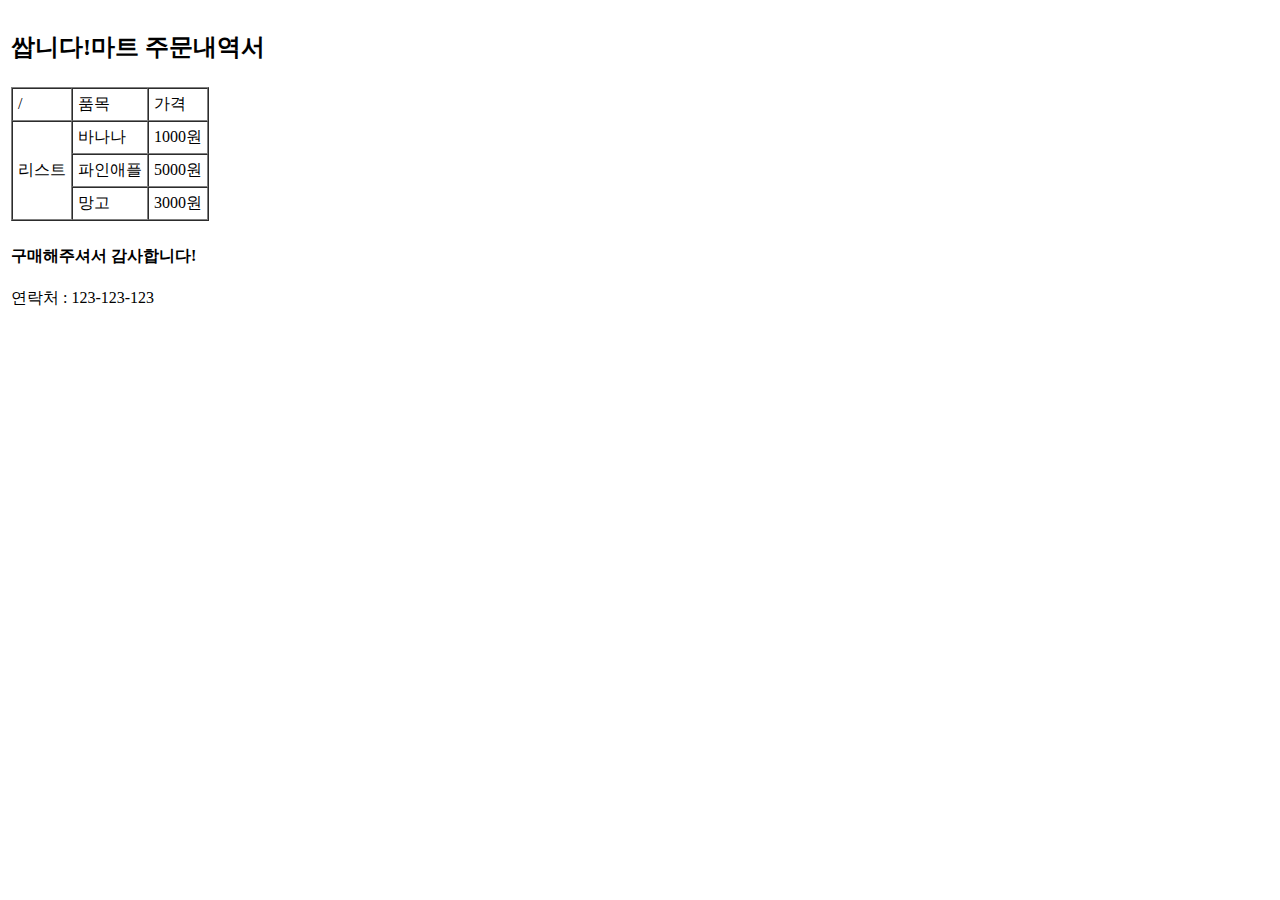
<file: emailLayout.html>
<!DOCTYPE html>
<html lang="en">
<head>
    <meta charset="UTF-8">
    <meta name="viewport" content="width=device-width, initial-scale=1.0">
    <title>emailLayout.html</title>
</head>
<body>

    <table>
        <tr>
            <td>
                <h2>쌉니다!마트 주문내역서</h2>
            </td>
        </tr>
        <tr>
            <td>
                <!-- 테이블 -->
                <table border="1" cellspacing="0" cellpadding="5" >
                    <tr>
                        <td>/</td>
                        <td>품목</td>
                        <td>가격</td>
                    </tr>
                    <tr>
                        <td rowspan="3">리스트</td>
                        <td>바나나</td>
                        <td>1000원</td>
                    </tr>
                    <tr>
                        <td>파인애플</td>
                        <td>5000원</td>
                    </tr>
                    <tr>
                        <td>망고</td>
                        <td>3000원</td>
                    </tr>
                </table>
            </td>
        </tr>
        <tr>
            <td>
                <h4>구매해주셔서 감사합니다!</h4>
                <p>연락처 : 123-123-123</p>
            </td>
        </tr>
    </table>



    
</body>
</html>
</file>
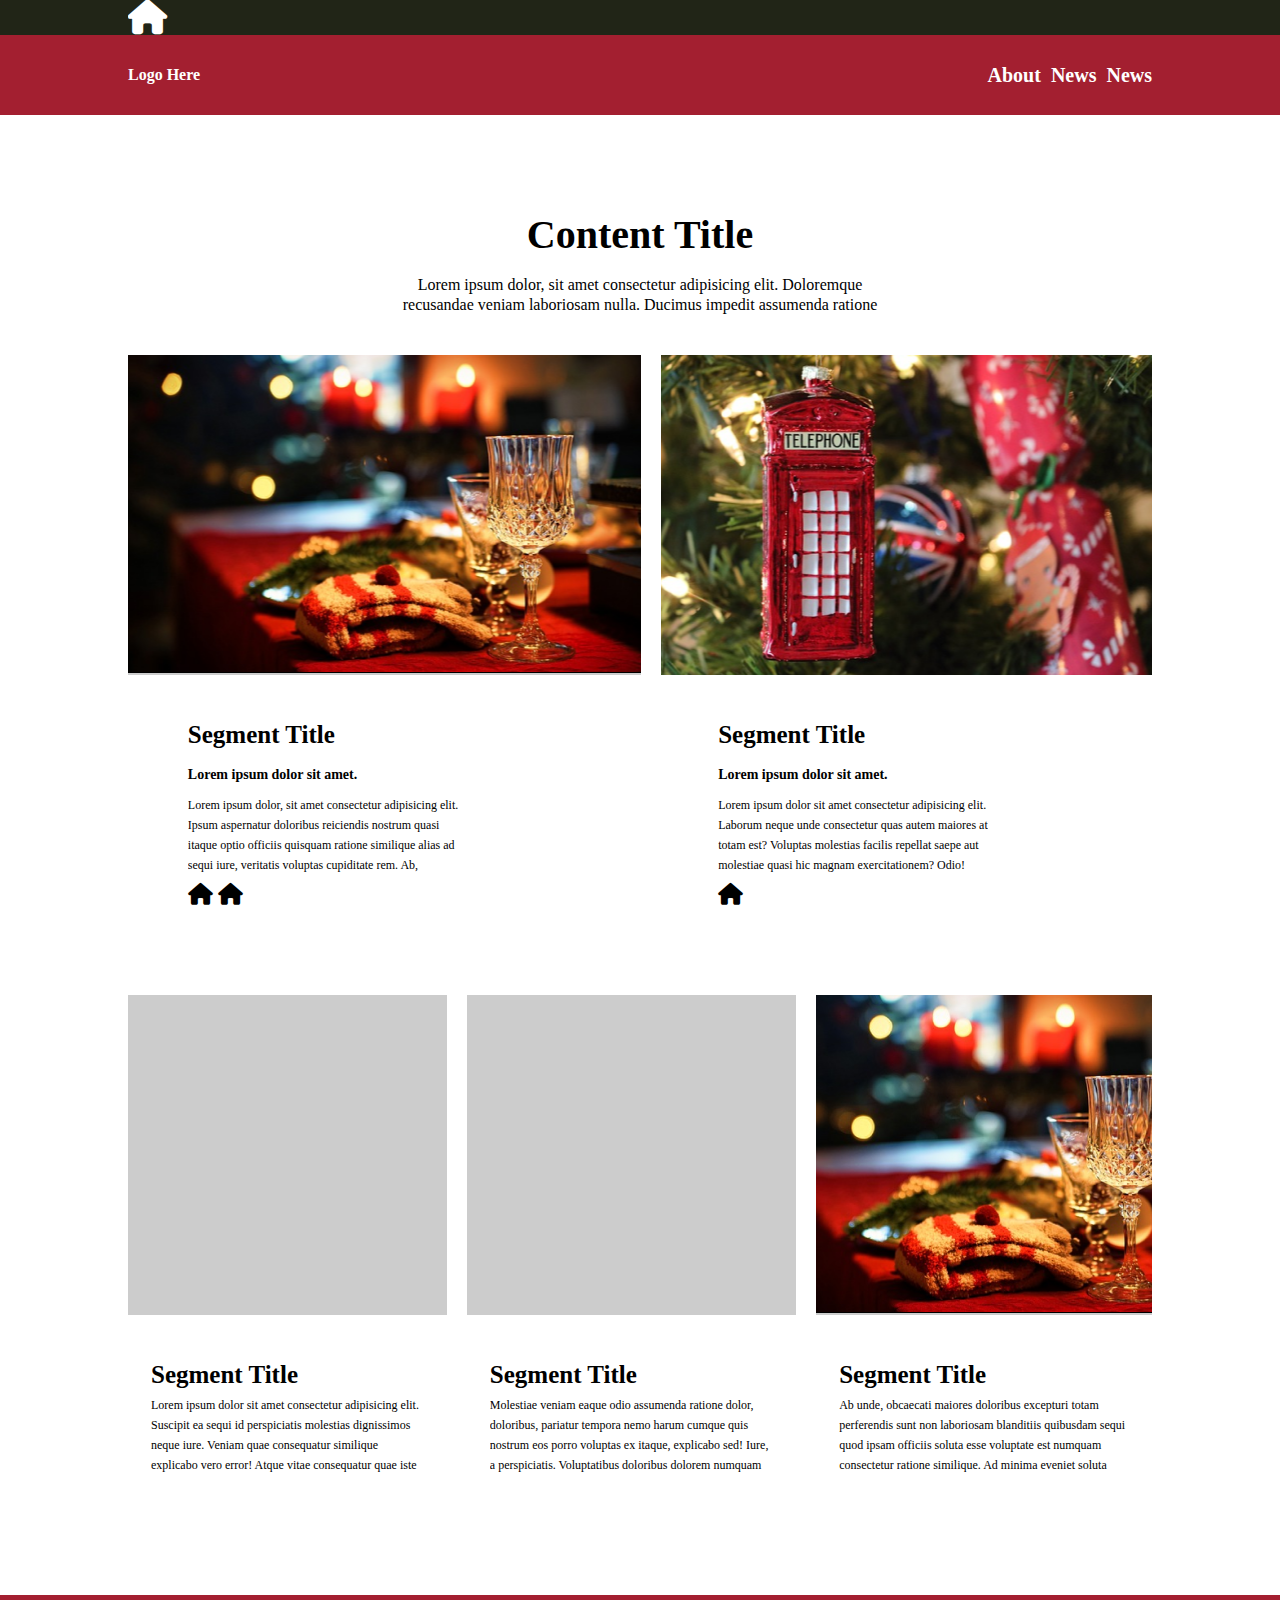
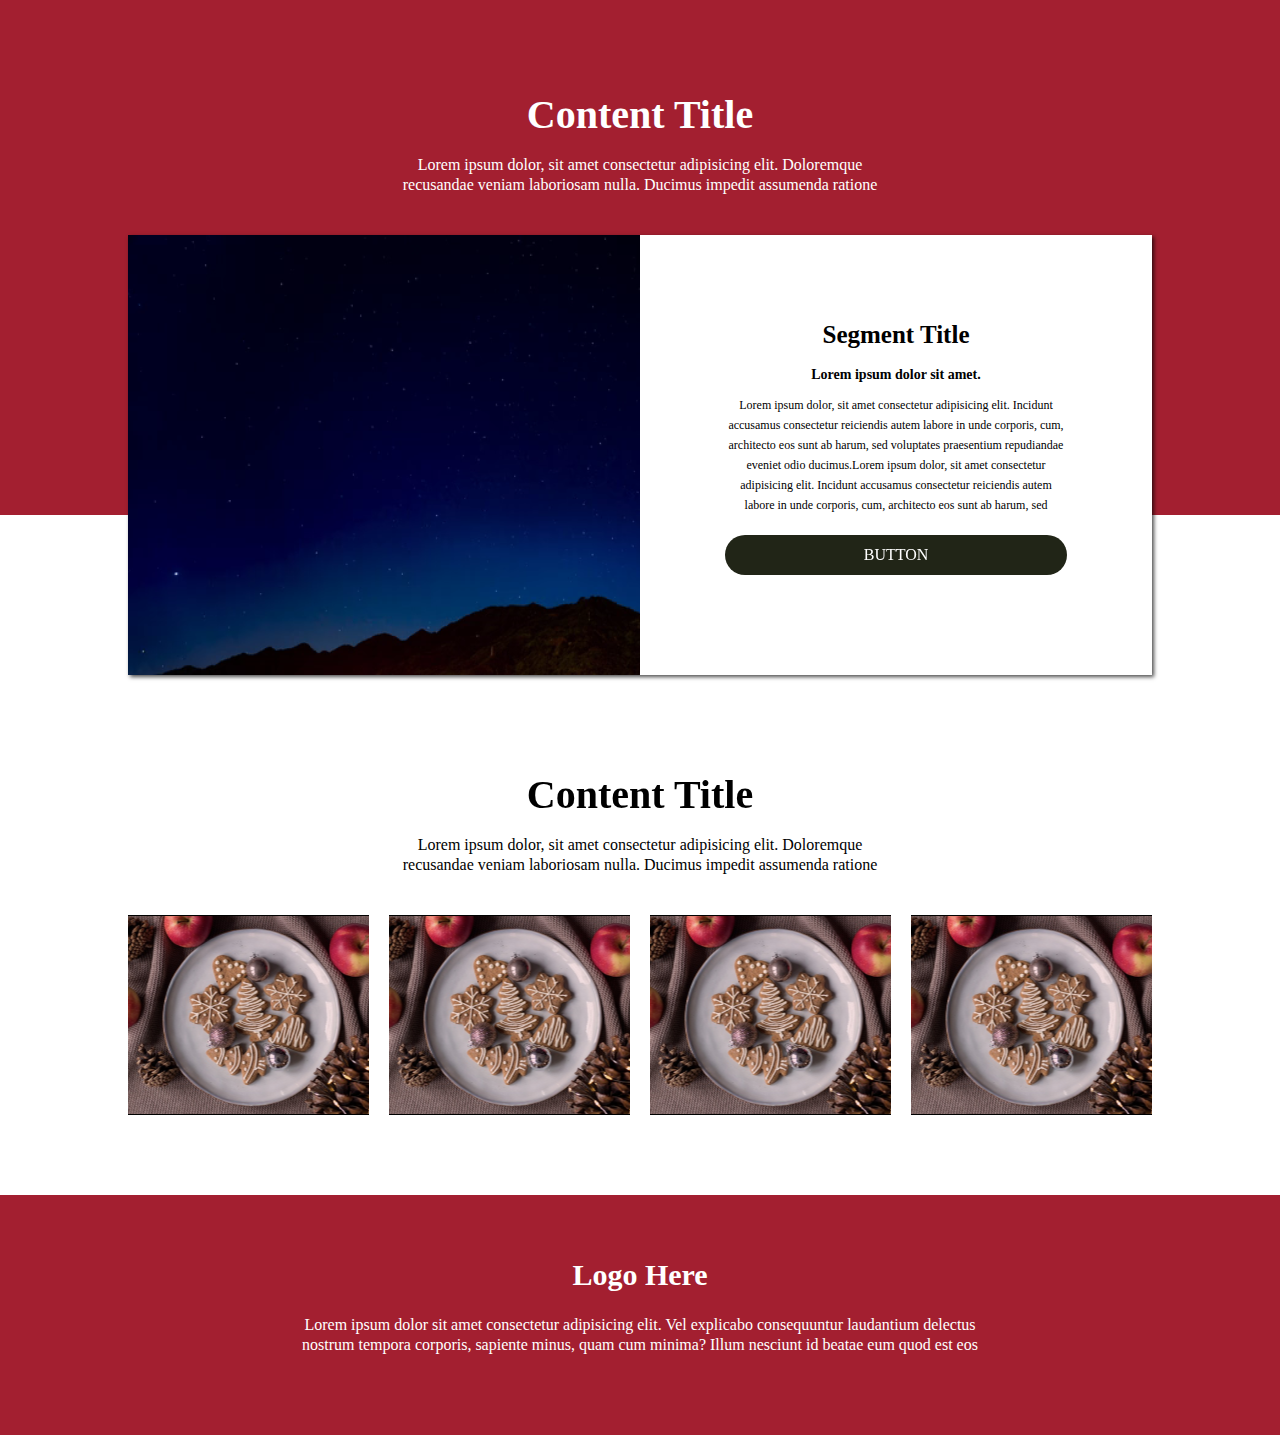
<file: index2.html>
<!DOCTYPE html>
<html lang="en">

<head>
    <meta charset="UTF-8">
    <meta name="viewport" content="width=device-width, initial-scale=1.0">
    <link rel="stylesheet" href="./css/all.min.css">
    <link rel="stylesheet" href="./css/index.css">
    <title>Document</title>
</head>

<body>
    <div class="hdrTopWrap">
        <div class="hdrTop">
            <i class="fa-solid fa-house"></i>
        </div>
    </div>
    <div class="headerWrap">
        <div class="header">
           <h1>
                <a href="#">logo here</a>
            </h1>
            <ul>
                <li>
                    <a href="http://www.naver.com"target="_blank">about</a>
                </li>
                <li>
                    <a href="http://www.daum.net">news</a>
                </li>
                <li>
                    <a href="http://www.daum.net">news</a>
                </li>
                <li>
                    <i class="fa-solid fa-house"></i>
                </li>
            </ul>
        </div>
    </div>

    <div class="cntWrap">
        <div class="content cnt01">
            <div class="header">
                <h2>content title</h2>
                <p>Lorem ipsum dolor, sit amet consectetur adipisicing elit. Doloremque recusandae veniam laboriosam
                    nulla. Ducimus impedit assumenda ratione similique inventore mollitia sunt in harum facere. Dolorem
                    sequi id eveniet nostrum velit.</p>
            </div>
            <div class="section">
                <div class="artTop">
                    <div class="article">
                        <div class="image i1"></div>
                        <div class="texts">
                            <h3>segment title</h3>
                            <h4>Lorem ipsum dolor sit amet.</h4>
                            <p>Lorem ipsum dolor, sit amet consectetur adipisicing elit. Ipsum aspernatur doloribus
                                reiciendis nostrum quasi itaque optio officiis quisquam ratione similique alias ad sequi
                                iure, veritatis voluptas cupiditate rem. Ab, necessitatibus.</p>
                            <div class="icons">
                                <i class="fa-solid fa-house"></i>
                                <i class="fa-solid fa-house"></i>
                            </div>
                        </div>
                    </div>
                    <div class="article">
                        <div class="image i2"></div>
                        <div class="texts">
                            <h3>segment title</h3>
                            <h4>Lorem ipsum dolor sit amet.</h4>
                            <p>Lorem ipsum dolor sit amet consectetur adipisicing elit. Laborum neque unde
                                consectetur quas autem maiores at totam est? Voluptas molestias facilis repellat
                                saepe aut molestiae quasi hic magnam exercitationem? Odio!</p>
                            <div class="icons">
                                <i class="fa-solid fa-house"></i>
                            </div>

                        </div>
                    </div>
                </div>
                <div class="artBtm">
                    <div class="article">
                        <div class="image i1"></div>
                        <div class="texts">
                            <h3>segment title</h3>
                            <p>Lorem ipsum dolor sit amet consectetur adipisicing elit. Suscipit ea sequi id
                                perspiciatis molestias dignissimos neque iure. Veniam quae consequatur
                                similique explicabo vero error! Atque vitae consequatur quae iste tenetur.
                            </p>
                            <div class="icons"></div>
                        </div>
                    </div>
                    <div class="article">
                        <div class="image i2"></div>
                        <div class="texts">
                            <h3>segment title</h3>
                            <p>Molestiae veniam eaque odio assumenda ratione dolor, doloribus, pariatur
                                tempora nemo harum cumque quis nostrum eos porro voluptas ex itaque,
                                explicabo sed! Iure, a perspiciatis. Voluptatibus doloribus dolorem numquam
                                eos!</p>
                            <div class="icons"></div>
                        </div>
                    </div>
                    <div class="article">
                        <div class="image i3"></div>
                        <div class="texts">
                            <h3>segment title</h3>
                            <p>Ab unde, obcaecati maiores doloribus excepturi totam perferendis sunt non
                                laboriosam blanditiis quibusdam sequi quod ipsam officiis soluta esse
                                voluptate est numquam consectetur ratione similique. Ad minima eveniet
                                soluta suscipit.</p>
                            <div class="icons"></div>
                        </div>
                    </div>
                </div>
            </div>
        </div>
    </div>
    </div>
    <div class="cntWrap">
        <div class="content cnt02">
            <div class="header">
                <h2>content title</h2>
                <p>Lorem ipsum dolor, sit amet consectetur adipisicing elit. Doloremque recusandae veniam
                    laboriosam
                    nulla. Ducimus impedit assumenda ratione similique inventore mollitia sunt in harum
                    facere. Dolorem
                    sequi id eveniet nostrum velit.</p>
            </div>
            <div class="section">
                <div class="article">
                    <div class="image">
                        <video src="./30356-380729027_tiny.mp4" autoplay muted loop>우주</video>
                    </div>
                    <div class="texts">
                        <h3>segment title</h3>
                        <h4>Lorem ipsum dolor sit amet.</h4>
                        <p>Lorem ipsum dolor, sit amet consectetur adipisicing elit. Incidunt accusamus
                            consectetur reiciendis autem labore in unde corporis, cum, architecto eos sunt
                            ab harum, sed voluptates praesentium repudiandae eveniet odio ducimus.Lorem ipsum dolor, sit amet consectetur adipisicing elit. Incidunt accusamus
                            consectetur reiciendis autem labore in unde corporis, cum, architecto eos sunt
                            ab harum, sed voluptates praesentium repudiandae eveniet odio ducimus.Lorem ipsum dolor, sit amet consectetur adipisicing elit. Incidunt accusamus
                            consectetur reiciendis autem labore in unde corporis, cum, architecto eos sunt
                            ab harum, sed voluptates praesentium repudiandae eveniet odio ducimus.</p>
                        <div class="button">button</div>
                    </div>
                </div>
            </div>
        </div>
    </div>
    <div class="cntWrap">
        <div class="content cnt03">
            <div class="header">
                <h2>content title</h2>
                <p>Lorem ipsum dolor, sit amet consectetur adipisicing elit. Doloremque recusandae veniam
                    laboriosam
                    nulla. Ducimus impedit assumenda ratione similique inventore mollitia sunt in harum
                    facere. Dolorem
                    sequi id eveniet nostrum velit.</p>
            </div>
            <div class="section">
                <div class="article">
                    <div class="image"></div>
                    <div class="texts">
                        <h3>segment title</h3>
                        <p>Lorem ipsum dolor sit amet consectetur adipisicing elit. Facilis cupiditate ab
                            eligendi modi quas obcaecati quae aut rerum et voluptates ea ipsam sunt sit
                            dolores vero, tenetur repellat repellendus quidem.</p>
                    </div>
                </div>
                <div class="article">
                    <div class="image"></div>
                    <div class="texts">
                        <h3>segment title</h3>
                        <p>Lorem ipsum dolor sit amet consectetur adipisicing elit. Facilis cupiditate ab
                            eligendi modi quas obcaecati quae aut rerum et voluptates ea ipsam sunt sit
                            dolores vero, tenetur repellat repellendus quidem.</p>
                    </div>
                </div>
                <div class="article">
                    <div class="image"></div>
                    <div class="texts">
                        <h3>segment title</h3>
                        <p>Lorem ipsum dolor sit amet consectetur adipisicing elit. Facilis cupiditate ab
                            eligendi modi quas obcaecati quae aut rerum et voluptates ea ipsam sunt sit
                            dolores vero, tenetur repellat repellendus quidem.</p>
                    </div>
                </div>
                <div class="article">
                    <div class="image"></div>
                    <div class="texts">
                        <h3>segment title</h3>
                        <p>Lorem ipsum dolor sit amet consectetur adipisicing elit. Facilis cupiditate ab
                            eligendi modi quas obcaecati quae aut rerum et voluptates ea ipsam sunt sit
                            dolores vero, tenetur repellat repellendus quidem.</p>
                    </div>
                </div>
            </div>
        </div>
    </div>
    <div class="ftrWrap">
        <div class="footer">
            <h4>logo here</h4>
            <p>Lorem ipsum dolor sit amet consectetur adipisicing elit. Vel explicabo consequuntur laudantium
                delectus nostrum tempora corporis, sapiente minus, quam cum minima? Illum nesciunt id beatae eum
                quod est eos unde.</p>
            <div class="sns"></div>
        </div>
    </div>
</body>

</html>
</file>
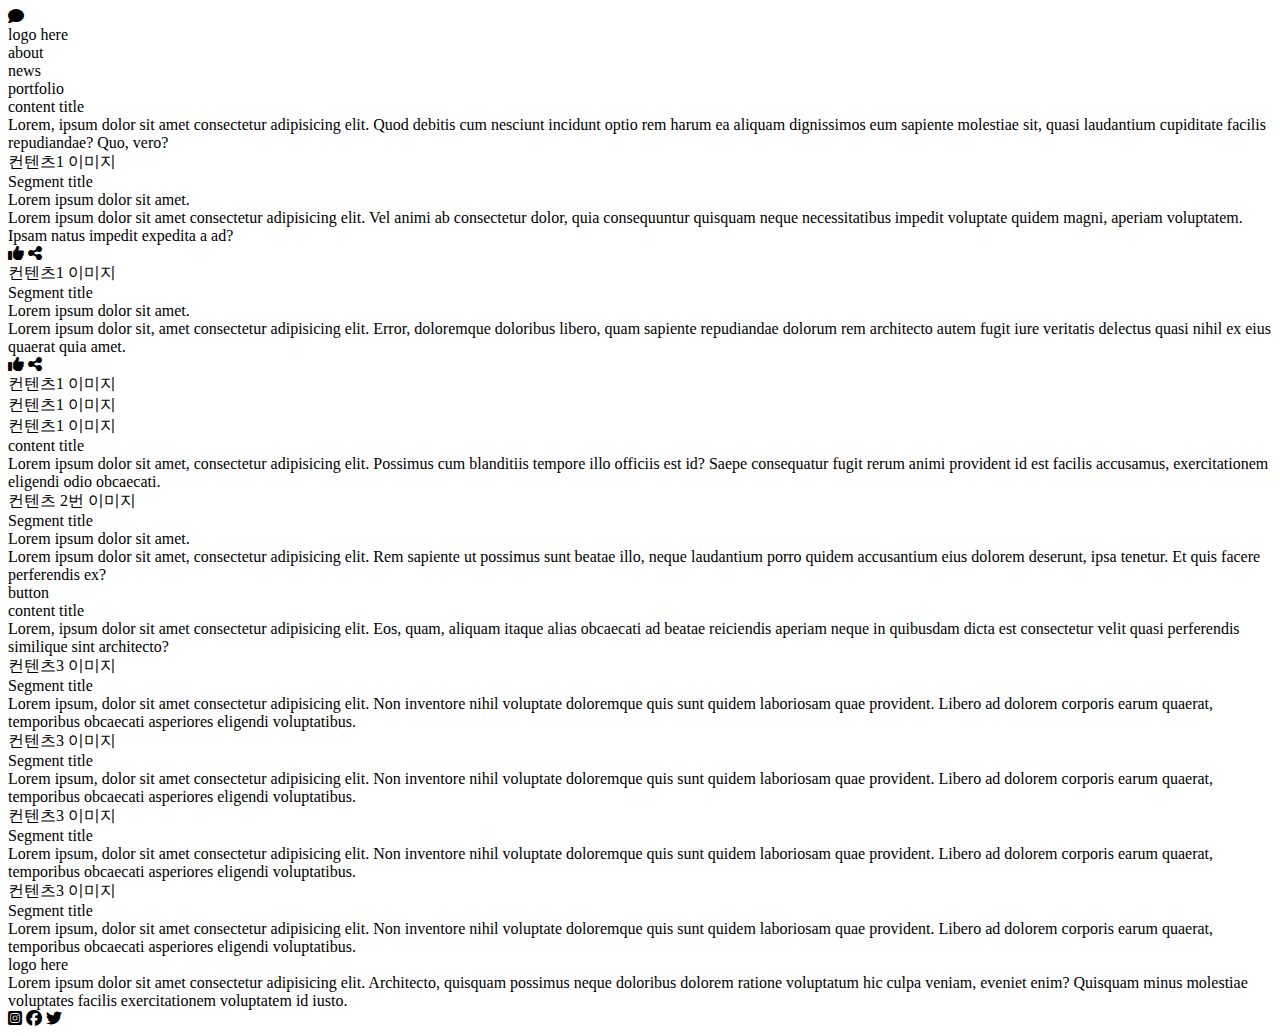
<file: layout1.html>
<!DOCTYPE html>
<html lang="ko">

<head>
    <meta charset="UTF-8">
    <meta name="viewport" content="width=device-width, initial-scale=1.0">
    <title>layout</title>
    <link rel="stylesheet" href="./css/all.min.css">
</head>

<body>
    <!-- 헤더탑 -->
    <div class="hdrTop">
        <div class="hdrTopGrid">
            <i class="fa-solid fa-comment"></i>
        </div>
    </div>

    <!-- 헤더 -->
    <div class="header">
        <div class="headerGrid">
            <div class="logo">logo here</div>
            <div class="nav">
                <div class="menu">about</div>
                <div class="menu">news</div>
                <div class="menu">portfolio</div>
            </div>
        </div>
    </div>

    <!-- 컨텐츠1 -->
    <div class="content cnt1">
        <div class="cnt1grid">
            <div class="header">
                <div class="title">content title</div>
                <div class="subtitle">Lorem, ipsum dolor sit amet consectetur adipisicing elit. Quod debitis cum
                    nesciunt incidunt optio rem harum ea aliquam dignissimos eum sapiente molestiae sit, quasi
                    laudantium cupiditate facilis repudiandae? Quo, vero?</div>
            </div>
            <div class="section">
                <div class="artTop">
                    <div class="article">
                        <div class="image">컨텐츠1 이미지</div>
                        <div class="texts">
                            <div class="title">
                                <div class="title">Segment title</div>
                                <div class="subtitle">Lorem ipsum dolor sit amet.</div>
                                   <div class="note">Lorem ipsum dolor sit amet consectetur adipisicing elit. Vel animi ab consectetur dolor, quia consequuntur quisquam neque necessitatibus impedit voluptate quidem magni, aperiam voluptatem. Ipsam natus impedit expedita a ad?</div>
                                   <div class="icons">
                                    <i class="fa-solid fa-thumbs-up"></i>
                                    <i class="fa-solid fa-share-nodes"></i>
                                   </div>
                            </div>
                        </div>
                    </div>
                    <div class="article">
                        <div class="image">컨텐츠1 이미지</div>
                        <div class="texts">
                            <div class="title">
                                <div class="title">Segment title</div>
                                <div class="subtitle">Lorem ipsum dolor sit amet.</div>
                                  <div class="note">Lorem ipsum dolor sit, amet consectetur adipisicing elit. Error, doloremque doloribus libero, quam sapiente repudiandae dolorum rem architecto autem fugit iure veritatis delectus quasi nihil ex eius quaerat quia amet.</div>
                                  <div class="icons">
                                    <i class="fa-solid fa-thumbs-up"></i>
                                    <i class="fa-solid fa-share-nodes"></i>
                                  </div>
                            </div>
                        </div>
                    </div>
                </div>
                <div class="artBottom">
                    <div class="article">
                        <div class="image">컨텐츠1 이미지</div>
                        <div class="texts"></div>
                    </div>
                    <div class="article">
                        <div class="image">컨텐츠1 이미지</div>
                        <div class="texts"></div>
                    </div>
                    <div class="article">
                        <div class="image">컨텐츠1 이미지</div>
                        <div class="texts"></div>
                    </div>
                </div>
            </div>
        </div>
    </div>

    <!-- 컨텐츠2 -->
    <div class="content cnt2">
        <div class="cnt2grid">
            <div class="header">
                <div class="title">content title</div>
                <div class="subtitle">Lorem ipsum dolor sit amet, consectetur adipisicing elit. Possimus cum blanditiis
                    tempore illo officiis est id? Saepe consequatur fugit rerum animi provident id est facilis
                    accusamus, exercitationem eligendi odio obcaecati.</div>
            </div>
            <div class="section">
                <div class="article">
                    <div class="image">컨텐츠 2번 이미지</div>
                    <div class="texts">
                        <div class="title">Segment title</div>
                        <div class="subtitle">Lorem ipsum dolor sit amet.</div>
                        <div class="note">Lorem ipsum dolor sit amet, consectetur adipisicing elit. Rem sapiente ut
                            possimus sunt beatae illo, neque laudantium porro quidem accusantium eius dolorem deserunt,
                            ipsa tenetur. Et quis facere perferendis ex?</div>
                            <div class="button">button</div>

                    </div>
                </div>
            </div>
        </div>
    </div>
    <!-- 컨텐츠3 -->
    <div class="content cnt3">
        <div class="cnt3grid">
            <div class="header">
                <div class="title">content title</div>
                <div class="subtitle">Lorem, ipsum dolor sit amet consectetur adipisicing elit. Eos, quam, aliquam
                    itaque alias obcaecati ad beatae reiciendis aperiam neque in quibusdam dicta est consectetur velit
                    quasi perferendis similique sint architecto?</div>
            </div>
            <div class="section">
                <div class="article">
                    <div class="image">컨텐츠3 이미지</div>
                    <div class="texts">
                        <div class="title">Segment title</div>
                        <div class="note">Lorem ipsum, dolor sit amet consectetur adipisicing elit. Non inventore nihil voluptate doloremque quis sunt quidem laboriosam quae provident. Libero ad dolorem corporis earum quaerat, temporibus obcaecati asperiores eligendi voluptatibus.</div>
                    </div>
                </div>
                <div class="article">
                    <div class="image">컨텐츠3 이미지</div>
                    <div class="texts">
                        <div class="title">Segment title</div>
                        <div class="note">Lorem ipsum, dolor sit amet consectetur adipisicing elit. Non inventore nihil voluptate doloremque quis sunt quidem laboriosam quae provident. Libero ad dolorem corporis earum quaerat, temporibus obcaecati asperiores eligendi voluptatibus.</div>
                    </div>
                </div>
                <div class="article">
                    <div class="image">컨텐츠3 이미지</div>
                    <div class="texts">
                        <div class="title">Segment title</div>
                        <div class="note">Lorem ipsum, dolor sit amet consectetur adipisicing elit. Non inventore nihil voluptate doloremque quis sunt quidem laboriosam quae provident. Libero ad dolorem corporis earum quaerat, temporibus obcaecati asperiores eligendi voluptatibus.</div>
                    </div>
                </div>
                <div class="article">
                    <div class="image">컨텐츠3 이미지</div>
                    <div class="texts">
                        <div class="title">Segment title</div>
                        <div class="note">Lorem ipsum, dolor sit amet consectetur adipisicing elit. Non inventore nihil voluptate doloremque quis sunt quidem laboriosam quae provident. Libero ad dolorem corporis earum quaerat, temporibus obcaecati asperiores eligendi voluptatibus.</div>
                    </div>
                </div>
            </div>
        </div>
    </div>
    <!-- 푸터 -->
    <div class="footer">
        <div class="footergrid">
            <div class="logo">logo here</div>
            <div class="note">Lorem ipsum dolor sit amet consectetur adipisicing elit. Architecto, quisquam possimus
                neque doloribus dolorem ratione voluptatum hic culpa veniam, eveniet enim? Quisquam minus molestiae
                voluptates facilis exercitationem voluptatem id iusto.</div>
            <div class="sns">
                <i class="fa-brands fa-square-instagram"></i>
                <i class="fa-brands fa-facebook"></i>
                <i class="fa-brands fa-twitter"></i>
            </div>
        </div>
    </div>

</body>

</html>
</file>
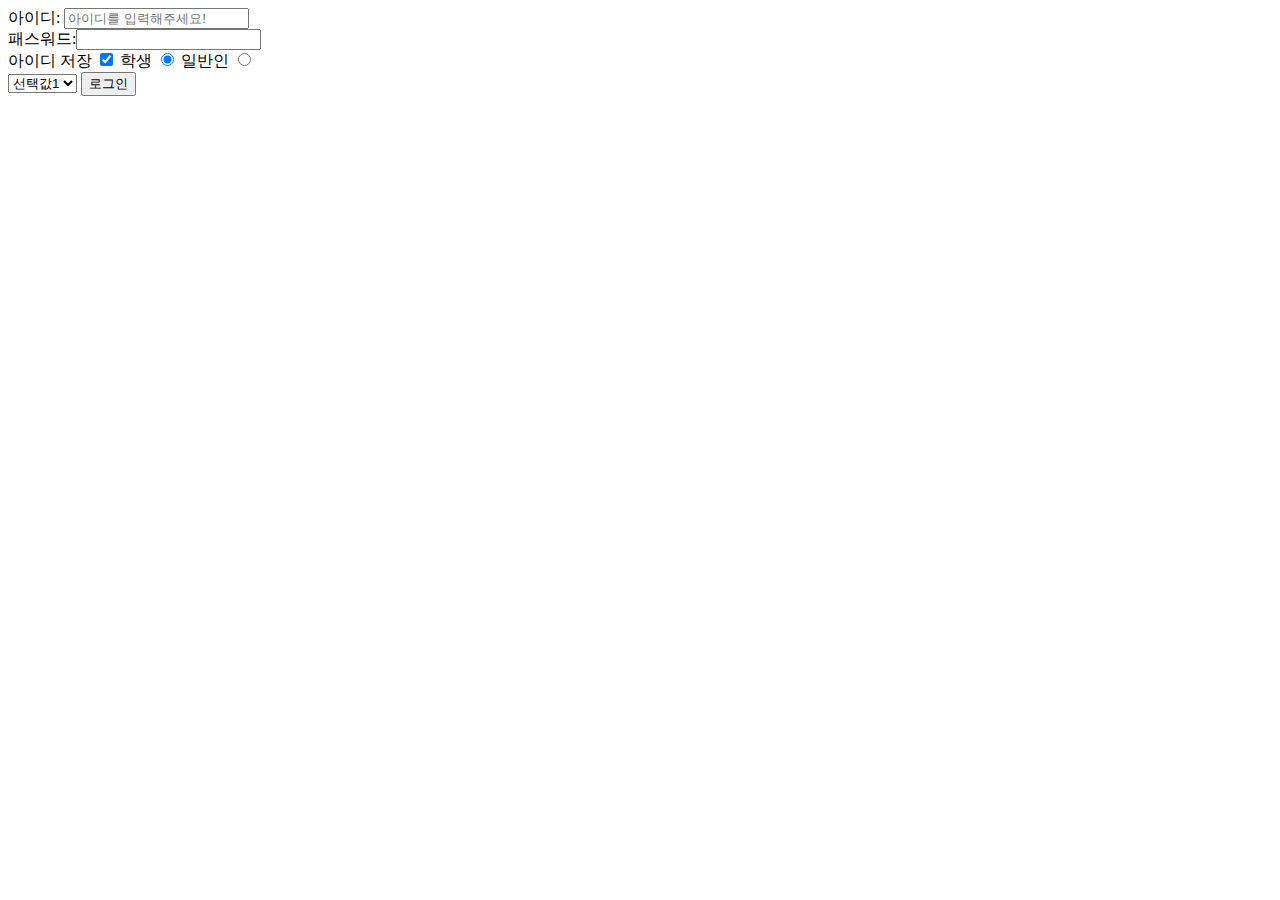
<file: login.html>
<!DOCTYPE html>
<html lang="en">
<head>
    <meta charset="UTF-8">
    <meta name="viewport" content="width=device-width, initial-scale=1.0">
    <title>Document</title>
</head>
<body>
    <form action="../layout3.html">
      <label for="id">아이디:</label>
      <input type="text" name="" id="id" placeholder="아이디를 입력해주세요!">
   <br>
    <label for="pw">패스워드:</label><input type="password" name="" id="pw">
    <br>
    <label for="save">아이디 저장</label>
    <input type="checkbox" id="save" checked>
<!-- 학생일까 일반인일까? 둘중에 하나는 반드시 선택 -->
 <label for="">학생</label>
<input type="radio" name="cat" id="stu" checked>
<label for="">일반인</label>
<input type="radio" name="cat" id="pe">
    <br>
    <select>
        <option value="">선택값1</option>
        <option value="">선택값2</option>
        <option value="">선택값3</option>
    </select>
<input type="submit" value="로그인">   
    </form>
   

</body>
</html>
</file>
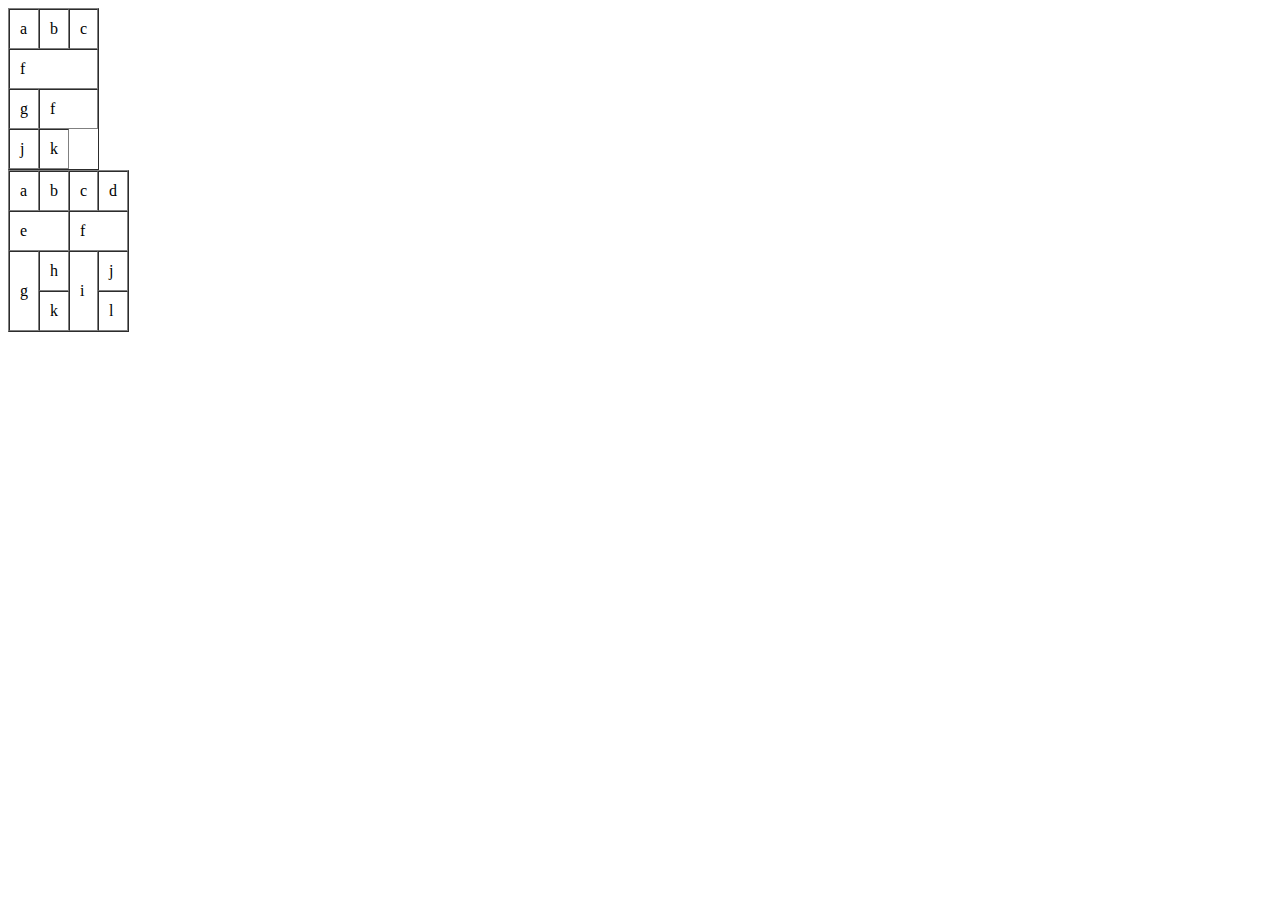
<file: table.html>
<!DOCTYPE html>
<html lang="en">
<head>
    <meta charset="UTF-8">
    <meta name="viewport" content="width=device-width, initial-scale=1.0">
    <title>Document</title>
</head>
<body>
    <table border="1" cellspacing="0" cellpadding="10">
          
        <tr>
            <td>a</td>
            <td>b</td>
            <td>c</td>
        </tr>
        <tr>
            
            <td colspan="3">f</td>
            
        </tr>
        <tr>
            <td rowspan="">g</td>
            <td colspan="2">f</td>
        </tr>
        <tr>
            <td>j</td>
            <td>k</td>
            
        </tr>
        
       
    </table>

    <table border="1" cellspacing="0" cellpadding="10"> 
        <tr>
            <td>a</td>
            <td>b</td>
            <td>c</td>
            <td>d</td>
        </tr>

        <tr>
            <td colspan="2">e</td>
            <td colspan="2">f</td>
            
        </tr>

        <tr>
            <td rowspan="2">g</td>
            <td>h</td>
            <td rowspan="2">i</td>
            <td>j</td>
        </tr>

        <tr>
            <td>k</td>
            <td>l</td>
            
        </tr>
    </table>
</body>
</html>
</file>
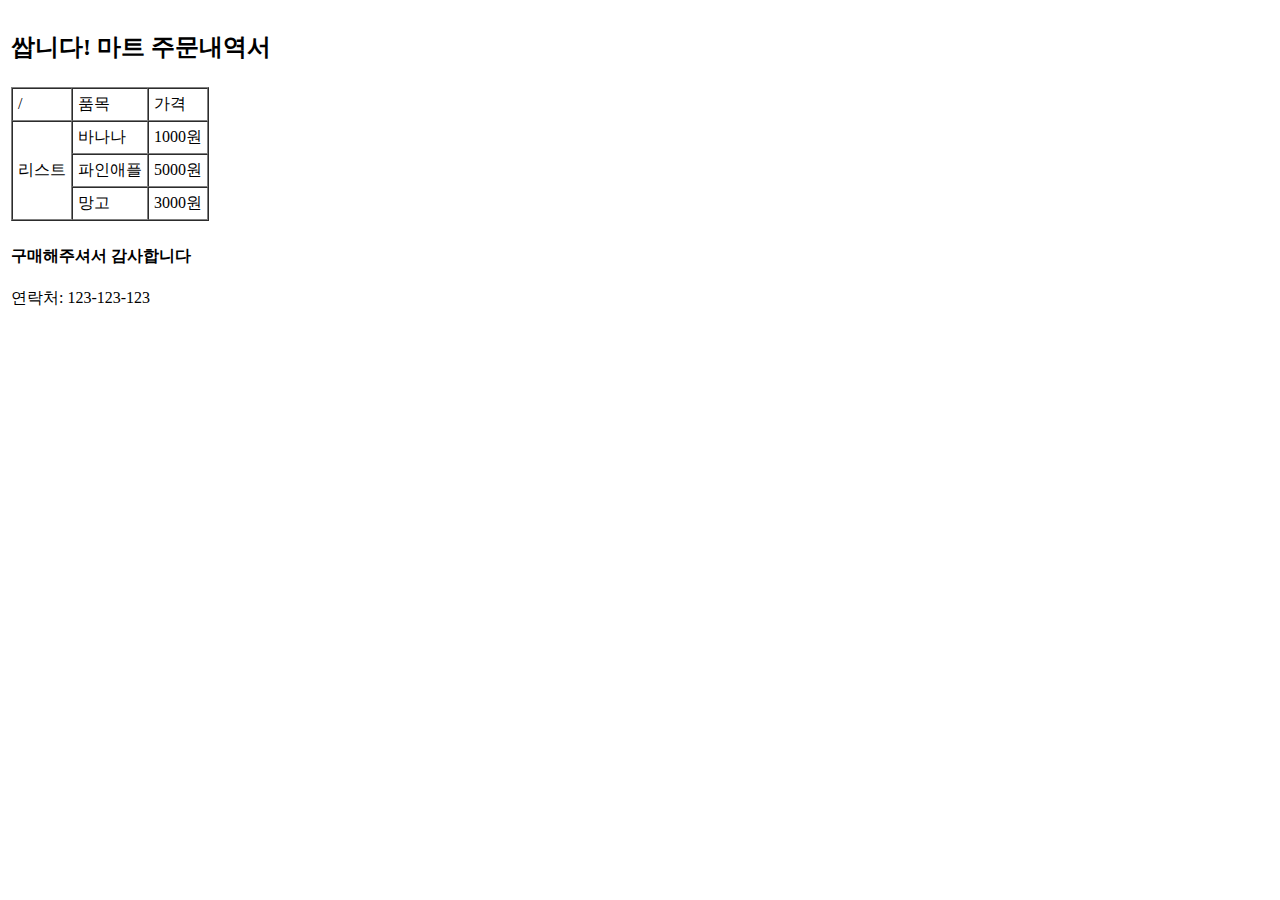
<file: css/emailLayout.html>
<!DOCTYPE html>
<html lang="en">

<head>
    <meta charset="UTF-8">
    <meta name="viewport" content="width=device-width, initial-scale=1.0">
    <title>Document</title>
</head>

<body>

    
    <table>
        <tr>
            <td>
                <h2>쌉니다! 마트 주문내역서</h2>
            </td>
        </tr>

        <tr>
            <td>
                <table border="1" cellspacing="0" cellpadding="5">

                    <tr>
                        <td>/</td>
                        <td>품목</td>
                        <td>가격</td>
                    </tr>
                    <tr>
                        <td rowspan="3">리스트</td>
                        <td>바나나</td>
                        <td>1000원</td>
                    </tr>
                    <tr>

                        <td>파인애플</td>
                        <td>5000원</td>
                    </tr>
                    <tr>

                        <td>망고</td>
                        <td>3000원</td>
                    </tr>
                </table>
            </td>
        </tr>
        <tr>
            <td>
                <h4>구매해주셔서 감사합니다</h4>
                <p>연락처: 123-123-123</p>
            </td>
        </tr>
    </table>

</body>

</html>
</file>
<file: css/index.css>
@import url('./reset.css');

/* 헤더탑 */
div.hdrTopWrap {
    background-color: #212517;

}

div.hdrTopWrap>div.hdrTop {
    width: 80%;
    max-width: 1080px;
    margin: 0 auto;
    line-height: 40px;
    font-size: 35px;
    color: #fff;
    overflow: hidden;
}


div.hdrTopWrap>div.hdrTop>i {
    display: block;
    /*animation: name duration timing-function delay iteration-count direction fill-mode;*/
    animation: move 5s linear infinite;
}

/*애니메이션을 만드는 애
작업시간이 n%일 때, 어떤 css를 보여주는지를 설정할수 있어요*
애니메이션 이름: move*/
@keyframes move {

    /*시작할때*/
    0% {
        margin-left: 0%;
    }

    100% {
        margin-left: 120%;
    }

}

/* 헤더 */
div.headerWrap {
    background-color: #a31f30;
}

div.headerWrap>div.header {
    width: 80%;
    max-width: 1080px;
    margin: 0 auto;
    display: flex;
    color: #fff;
    text-transform: capitalize;
    justify-content: space-between;
    line-height: 80px;
    font-weight: 700;
}

div.headerWrap>h1 {
    font-size: 25px;
}

div.headerWrap>div.header>ul {
    display: flex;
    column-gap: 10px;
    font-size: 20px;
}

div.headerWrap>div.header>ul>li:nth-of-type(4) {display:none;}

/* 컨텐츠 공통 */
div.cntWrap {
    margin-top: 80px;
}

div.cntWrap>div.content {
    width: 80%;
    max-width: 1080px;
    margin: 0 auto;
}

div.cntWrap>div.content>div.header {}

div.cntWrap>div.content>div.header>h2 {
    line-height: 80px;
    font-size: 40px;
    text-align: center;
    text-transform: capitalize;
    font-weight: 700;
}

div.cntWrap>div.content>div.header>p {
    width: calc(100%/12*6);
    margin: 0 auto;
    line-height: 20px;
    height: 40px;
    overflow: hidden;
    text-align: center;
}

div.cntWrap>div.content>div.section {
    margin-top: 40px;
}

div.cntWrap>div.content>div.section div.article {}

div.cntWrap>div.content>div.section div.article>div.image {
    background-color: #ccc;
    background-size: cover;
    background-position: center;
    background-repeat: no-repeat;
}

div.cntWrap>div.content>div.section div.article>div.texts {
    padding-top: 40px;
    padding-bottom: 40px;
}

div.cntWrap>div.content>div.section div.article>div.texts>h3 {
    line-height: 40px;
    font-size: 25px;
    text-transform: capitalize;
    font-weight: 700;
}

div.cntWrap>div.content>div.section div.article>div.texts>h4 {
    line-height: 40px;
    font-size: 14px;
    font-weight: 700;
}

div.cntWrap>div.content>div.section div.article>div.texts>p {
    height: 80px;
    line-height: 20px;
    font-size: 12px;
    overflow: hidden;
}

/* 컨텐츠1 */
div.cntWrap>div.content.cnt01 {}

div.cntWrap>div.content.cnt01>div.header {}

div.cntWrap>div.content.cnt01>div.header>h2 {}

div.cntWrap>div.content.cnt01>div.header>p {}

div.cntWrap>div.content.cnt01>div.section {}

div.cntWrap>div.content.cnt01>div.section>div.artTop {
    display: flex;
    column-gap: 20px;
}

div.cntWrap>div.content.cnt01>div.section>div.artTop>div.article {}

div.cntWrap>div.content.cnt01>div.section>div.artTop>div.article>div.image {
    height: 320px;
}

div.cntWrap>div.content.cnt01>div.section>div.artTop>div.article>div.image.i1 {
    background-image: url('../images/cnt1_art1.png');
}

div.cntWrap>div.content.cnt01>div.section>div.artTop>div.article>div.image.i2 {
    background-image: url('../images/cnt1_art2.png');
}

div.cntWrap>div.content.cnt01>div.section>div.artTop>div.article>div.texts {
    padding-left: calc(100% /6*0.7);
    padding-right: calc(100% /6*2);
}

div.cntWrap>div.content.cnt01>div.section>div.artTop>div.article>div.texts>h3 {}

div.cntWrap>div.content.cnt01>div.section>div.artTop>div.article>div.texts>h4 {}

div.cntWrap>div.content.cnt01>div.section>div.artTop>div.article>div.texts>p {}

div.cntWrap>div.content.cnt01>div.section>div.artTop>div.article>div.texts>div.icons {
    line-height: 40px;
    font-size: 22px;
}

div.cntWrap>div.content.cnt01>div.section>div.artTop>div.article>div.texts>div.icons>i {}

div.cntWrap>div.content.cnt01>div.section>div.artBtm {
    display: flex;
    column-gap: 20px;
    margin-top: 40px;
}

div.cntWrap>div.content.cnt01>div.section>div.artBtm>div.article {}

div.cntWrap>div.content.cnt01>div.section>div.artBtm>div.article>div.image {
    height: 320px;
}

div.cntWrap>div.content.cnt01>div.section>div.artBtm>div.article>div.image.i3 {
    background-image: url('../images/cnt1_art1.png');
}

div.cntWrap>div.content.cnt01>div.section>div.artBtm>div.article>div.image.i1 {}

div.cntWrap>div.content.cnt01>div.section>div.artBtm>div.article>div.image.i2 {}

div.cntWrap>div.content.cnt01>div.section>div.artBtm>div.article>div.texts {
    padding-left: 23px;
    padding-right: 23px;
}

div.cntWrap>div.content.cnt01>div.section>div.artBtm>div.article>div.texts>h3 {}

div.cntWrap>div.content.cnt01>div.section>div.artBtm>div.article>div.texts>p {}

div.cntWrap>div.content.cnt01>div.section>div.artBtm>div.article>div.texts>div.icons {
    line-height: 40px;
    font-size: 22px;
}

div.cntWrap>div.content.cnt01>div.section>div.artBtm>div.article>div.texts>div.icons>i {}

/* 컨텐츠2 */
div.cntWrap>div.content.cnt02 {
    width: 100%;
    max-width: none;
}

div.cntWrap>div.content.cnt02>div.header {
    background-color: #a31f30;
    padding-top: 80px;
    padding-bottom: 320px;
    color: #fff;
}

div.cntWrap>div.content.cnt02>div.header>h2 {}

div.cntWrap>div.content.cnt02>div.header>p {
    width: calc(80%/12*6);
    max-width: 520px;
}

div.cntWrap>div.content.cnt02>div.section {
    width: 80%;
    max-width: 1080px;
    margin: 0 auto;
    margin-top: -280px;
}

div.cntWrap>div.content.cnt02>div.section>div.article {
    display: flex;
    box-shadow: 2px 2px 4px rgba(0, 0, 0, 0.7);
}

div.cntWrap>div.content.cnt02>div.section>div.article>div.image {
    width: 50%;
    height: 440px;
    overflow: hidden;
}

div.cntWrap>div.content.cnt02>div.section>div.article>div.image>video {
    height: 100%;
}

div.cntWrap>div.content.cnt02>div.section>div.article>div.texts {
    width: 50%;
    background-color: #fff;
    text-align: center;
    padding: 80px calc(100%/12);
}

div.cntWrap>div.content.cnt02>div.section>div.article>div.texts>h3 {}

div.cntWrap>div.content.cnt02>div.section>div.article>div.texts>p {
    height: 120px;

}

div.cntWrap>div.content.cnt02>div.section>div.article>div.texts>div.button {
    line-height: 40px;
    background-color: #212517;
    line-height: 40px;
    color: #fff;
    text-align: center;
    text-transform: uppercase;
    width: calc(100%-40px);
    margin: 0 auto;
    border-radius: 20px;
    cursor: pointer;
    margin-top: 20px;
}

div.cntWrap>div.content.cnt02>div.section>div.article>div.texts>div.button:hover {
    background-color: #bb2727;
}

/* 컨텐츠3 */
div.cntWrap>div.content.cnt03 {}

div.cntWrap>div.content.cnt03>div.header {}

div.cntWrap>div.content.cnt03>div.header>h2 {}

div.cntWrap>div.content.cnt03>div.header>p {}

div.cntWrap>div.content.cnt03>div.section {
    display: flex;
    column-gap: 20px;
}

div.cntWrap>div.content.cnt03>div.section>div.article {
    height: 200px;
    overflow: hidden;

}

div.cntWrap>div.content.cnt03>div.section>div.article:hover>div.texts {
    margin-top: -200px;
    color: #000;
    background-color: rgba(0, 0, 0, 0);
    padding-left: 20px;
    padding-right: 20px;
}

div.cntWrap>div.content.cnt03>div.section>div.article>div.image {
    height: 200px;
}

div.cntWrap>div.content.cnt03>div.section>div.article>div.image.i1 {
    background-image: url(../images/cnt3_art1.png);
}

div.cntWrap>div.content.cnt03>div.section>div.article>div.image.i2 {
    background-image: url(../images/cnt3_art1.png);
}

div.cntWrap>div.content.cnt03>div.section>div.article>div.image {
    background-image: url(../images/cnt3_art1.png);
}

div.cntWrap>div.content.cnt03>div.section>div.article>div.image {
    background-image: url(../images/cnt3_art1.png);
}

div.cntWrap>div.content.cnt03>div.section>div.article>div.texts {
    transition: all 0.5s;
    background-color: rgba(0, 0, 0, 0);
    color: #000;
}

div.cntWrap>div.content.cnt03>div.section>div.article>div.texts>h3 {}

div.cntWrap>div.content.cnt03>div.section>div.article>div.texts>p {}

/* footer */
div.ftrWrap {
    background-color: #a31f30;
    margin-top: 80px;
    padding-top: 40px;
    padding-bottom: 80px;
}

div.ftrWrap>div.footer {
    width: 80%;
    max-width: 1080px;
    margin: 0 auto;
    text-align: center;
    color: #fff;
}

div.ftrWrap>div.footer>h4 {
    line-height: 80px;
    font-size: 30px;
    font-weight: 700;
    text-transform: capitalize;
}

div.ftrWrap>div.footer>p {
    width: calc(100%/12*8);
    margin: 0 auto;
    height: 40px;
    line-height: 20px;
    overflow: hidden;
}

div.ftrWrap>div.footer>div.sns {
    line-height: 80px;
    font-size: 45px;
}

div.ftrWrap>div.footer>div.sns>i {}

/*태블릿 기준으로 1024px의 미디어 쿼리 생성*/
@media screen and (max-width:1024px) {
    div.cntWrap>div.content.cnt01>div.header>p{
        width:100%;
    }
    div.cntWrap {
        margin-top: 40px;
    }

    div.cntWrap>div.content.cnt01>div.section>div.artTop>div.article:nth-of-type(2) {
        display: none;
    }

    div.cntWrap>div.content.cnt01>div.section>div.artBtm {
        margin-top: 0
    }

   div.cntWrap>div.content.cnt01>div.section>div.artBtm>div.article:nth-of-type(3){
        display: none;
    }
    div.cntWrap>div.content.cnt02>div.section>div.article>div.texts{
        display: none;
    }
    div.cntWrap>div.content.cnt02>div.section>div.article>div.image{width: 100%;
    height: 600px;}

    div.cntWrap>div.content.cnt03>div.section>div.article{
        width: calc(50% - 10px);
    }
    div.cntWrap>div.content.cnt03>div.section{
        flex-wrap: wrap ;
        row-gap: 40px;
        justify-content: space-between;
    }

    div.ftrWrap{
        padding-bottom: 40px;
    }
}

/*모바일 기준*/
@media screen and (max-width:500px){
    div.cntWrap>div.content.cnt01>div.header>h2{
        line-height: 40px;
        font-size: 25px;
    }
    div.headerWrap>div.header,
    div.hdrTopWrap>div.hdrTop,
    div.cntWrap>div.content,
    div.ftrWrap>div.footer
    {
        width: 90%;
    }
    div.cntWrap>div.content>div.section{
        margin-top: 20px;
    }
    div.cntWrap>div.content.cnt01>div.section>div.artBtm{
        display: none;
    }
    div.cntWrap>div.content.cnt01>div.section>div.artTop>div.article:nth-of-type(2){
    display: block;
    }
    div.cntWrap>div.content.cnt01>div.section>div.artTop{


    }
div.cntWrap>div.content>div.section div.article>div.texts{
    display: none;
}
div.cntWrap>div.content.cnt01>div.section>div.artTop>div.article{
    width:100%
}
div.cntWrap>div.content.cnt02>div.section{
    margin-top: 0;
    width: 90%
}
div.cntWrap>div.content.cnt02>div.header{
    padding-top: 80px;
    padding-bottom: 80px;
    width: 90%;
    margin: 0 auto;
}
div.cntWrap>div.content.cnt02>div.section>div.article>div.image>video{
    height:240px;
}
div.cntWrap>div.content.cnt03>div.section>div.article{
    width:100%;
}
div.ftrWrap>div.footer{
    width: 100%;
    height: 80px;   
}

div.headerWrap>div.header>ul>li{
    display:none;
}
div.headerWrap>div.header>ul>li:nth-of-type(4) {
    display:block;
font-size: 30px;}
}
</file>
